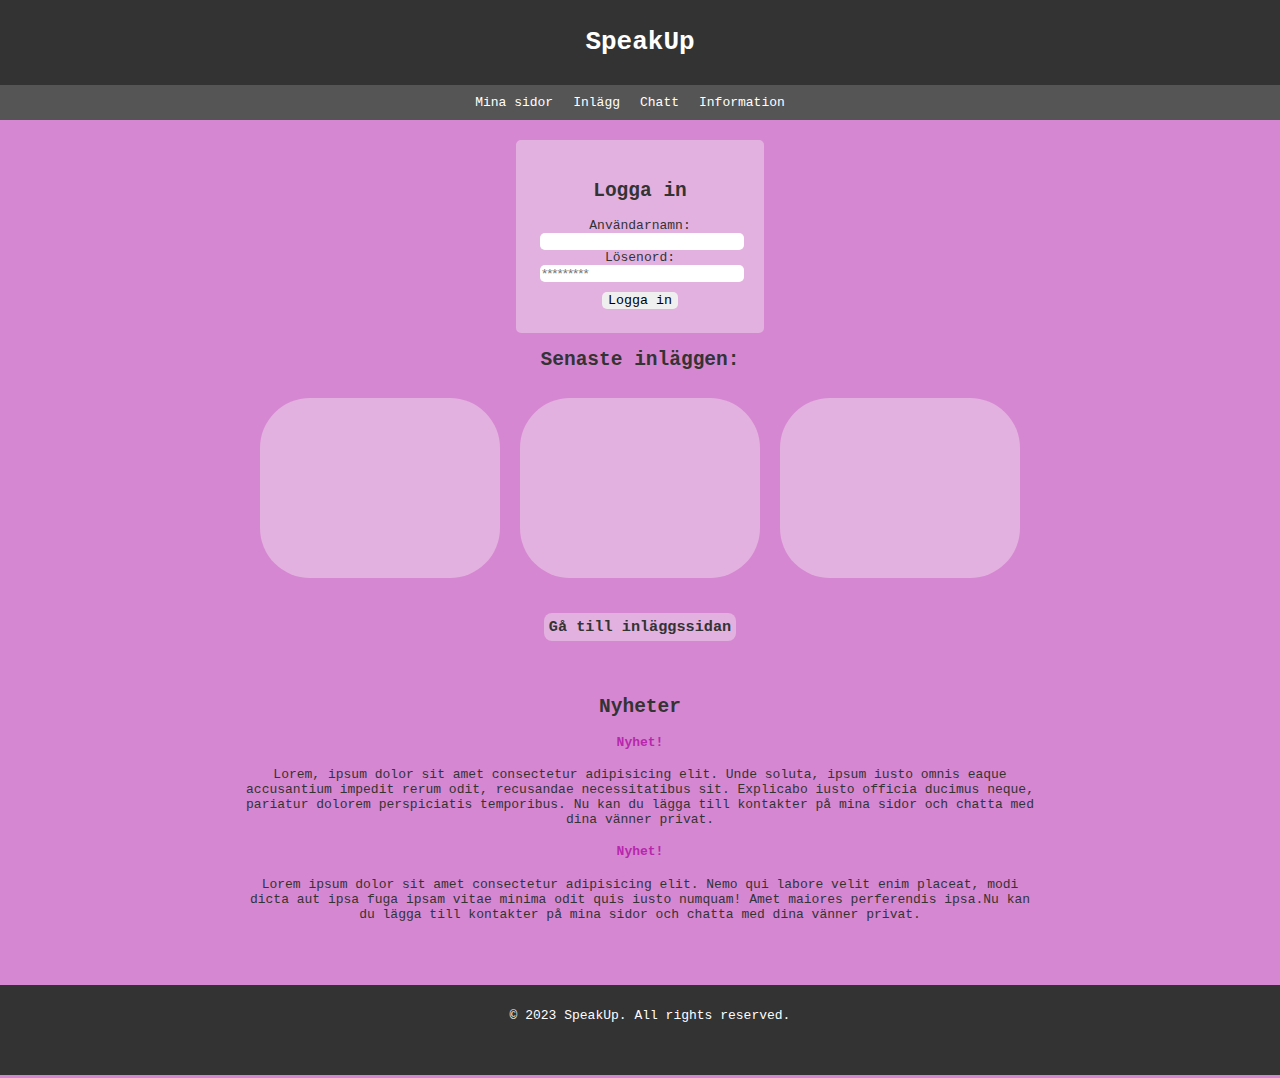
<file: index.html>
<!DOCTYPE html>
<html lang="en">
<head>
    <meta charset="UTF-8">
    <meta name="viewport" content="width=device-width, initial-scale=1.0">
    <link rel="stylesheet" href="main.css">
    <title>SpeakUp</title>
    
</head>
<body>
    <header>
        <h1>SpeakUp</h1>
    </header>

    <nav>
        <ul>
            <li><a href="#">Mina sidor</a></li>
            <li><a href="posts.html">Inlägg</a></li>
            <li><a href="#">Chatt</a></li>
            <li><a href="info.html">Information</a></li>
        </ul>
    </nav>

    <main>

        <div class="login-section">
            <h2>Logga in</h2>
            <form id="login-form">
                <label for="username">Användarnamn:</label>
                <input type="text" id="username" required>
                <label for="password">Lösenord:</label>
                <input type="password" id="password" placeholder="*********" required>
                <button id="login">Logga in</button>
            </form>
        </div>

        <div id="posts-container"></div>

        <section class="featured-section">
            <h2>Senaste inläggen:</h2>
            <section class="popular-posts">
                <div id="posts-card-1"></div>
                <div id="posts-card-2"></div>        
                <div id="posts-card-3"></div>
            </section>

            <h3><a href="posts.html">Gå till inläggssidan</a></>
        </section>
        <section class="news-section">
            <h2>Nyheter</h2>
            <section class="latest-news">
                <div class="news-card">
                    <h4 class="news-logo">Nyhet!</h4>
                    <p>Lorem, ipsum dolor sit amet consectetur adipisicing elit. Unde soluta, ipsum iusto omnis
                         eaque accusantium impedit rerum odit, recusandae necessitatibus sit. 
                        Explicabo iusto officia ducimus neque, pariatur dolorem perspiciatis temporibus.
                        Nu kan du lägga till kontakter på mina sidor och chatta med dina vänner privat.</p>
                </div>
                <div class="news-card">
                    <h4 class="news-logo">Nyhet!</h4>
                    <p>Lorem ipsum dolor sit amet consectetur adipisicing elit. Nemo qui labore velit enim placeat, 
                        modi dicta aut ipsa 
                        fuga ipsam vitae minima odit quis iusto numquam!
                         Amet maiores perferendis ipsa.Nu kan du lägga till kontakter på mina sidor och chatta med dina vänner privat.</p>
                </div>
            </section>
        </section>    
    </main>

    <footer>
        <p>&copy; 2023 SpeakUp. All rights reserved.</p>
    </footer>


    <script src="main.js"></script>
</body>
</html>
</file>
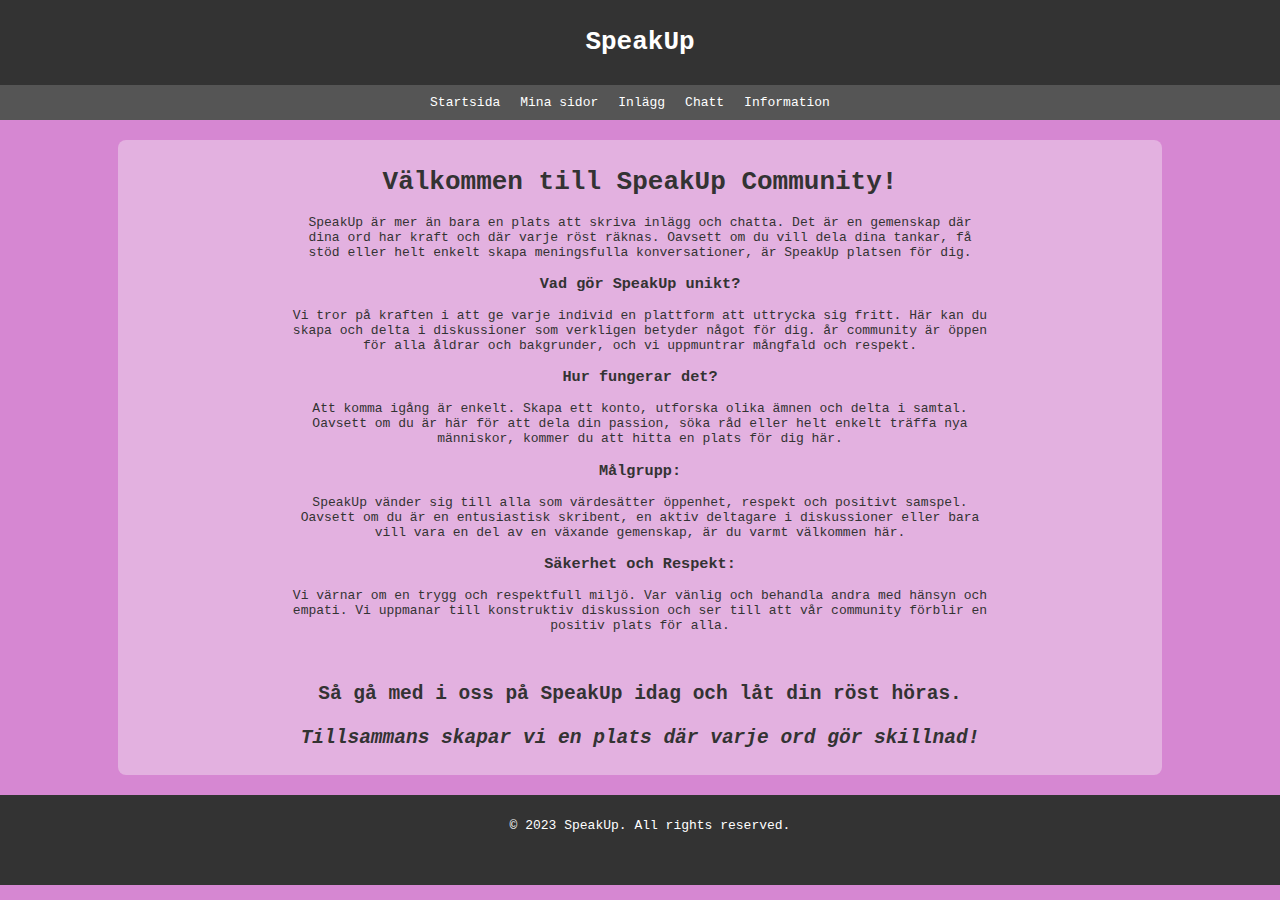
<file: info.html>
<!DOCTYPE html>
<html lang="en">
<head>
    <meta charset="UTF-8">
    <meta name="viewport" content="width=device-width, initial-scale=1.0">
    <link rel="stylesheet" href="info.css">
    <title>Information</title>
</head>

<body>
    <header>
        <h1>SpeakUp</h1>
    </header>

    <nav>
        <ul>
            <li><a href="index.html">Startsida</a></li>
            <li><a href="#">Mina sidor</a></li>
            <li><a href="posts.html">Inlägg</a></li>
            <li><a href="#">Chatt</a></li>
            <li><a href="info.html">Information</a></li>
        </ul>
    </nav>

    <main>
        <div class="info-container">
        <h1>Välkommen till SpeakUp Community!</h1>

        <p>SpeakUp är mer än bara en plats att skriva inlägg och chatta. Det är en gemenskap där dina ord har 
            kraft och där varje röst räknas. Oavsett om du vill dela dina tankar, få stöd eller 
            helt enkelt skapa meningsfulla konversationer, är SpeakUp platsen för dig. </p>
        
        <h3>Vad gör SpeakUp unikt?</h3>
        <p>Vi tror på kraften i att ge varje individ en plattform att uttrycka sig fritt. 
            Här kan du skapa och delta i diskussioner som verkligen betyder något för dig. 
            år community är öppen för alla åldrar och bakgrunder, och vi uppmuntrar mångfald och respekt. </p>
        
        <h3> Hur fungerar det?</h3>
        <p>Att komma igång är enkelt. Skapa ett konto, utforska olika ämnen och delta i samtal.
             Oavsett om du är här för att dela din passion, söka råd eller helt enkelt träffa nya
              människor, kommer du att hitta en plats för dig här. </p>
        
        <h3>Målgrupp: </h3>
        <p>SpeakUp vänder sig till alla som värdesätter öppenhet, respekt och positivt samspel.
             Oavsett om du är en entusiastisk skribent, en aktiv deltagare i diskussioner
              eller bara vill vara en del av en växande gemenskap, är du varmt välkommen här. </p>
        
        <h3>Säkerhet och Respekt:</h3>
        <p>Vi värnar om en trygg och respektfull miljö. Var vänlig och behandla andra med hänsyn och empati. 
            Vi uppmanar till konstruktiv diskussion och ser till att vår community förblir
            en positiv plats för alla. </p>
        
        <h2>Så gå med i oss på SpeakUp idag och låt din röst höras. <br> <br>
            <i>Tillsammans skapar vi en
             plats där varje ord gör skillnad! </i></h2>
        
        
        </div>

    </main>

    <footer>
        <p>&copy; 2023 SpeakUp. All rights reserved.</p>
    </footer>
</body>
</html>
</file>
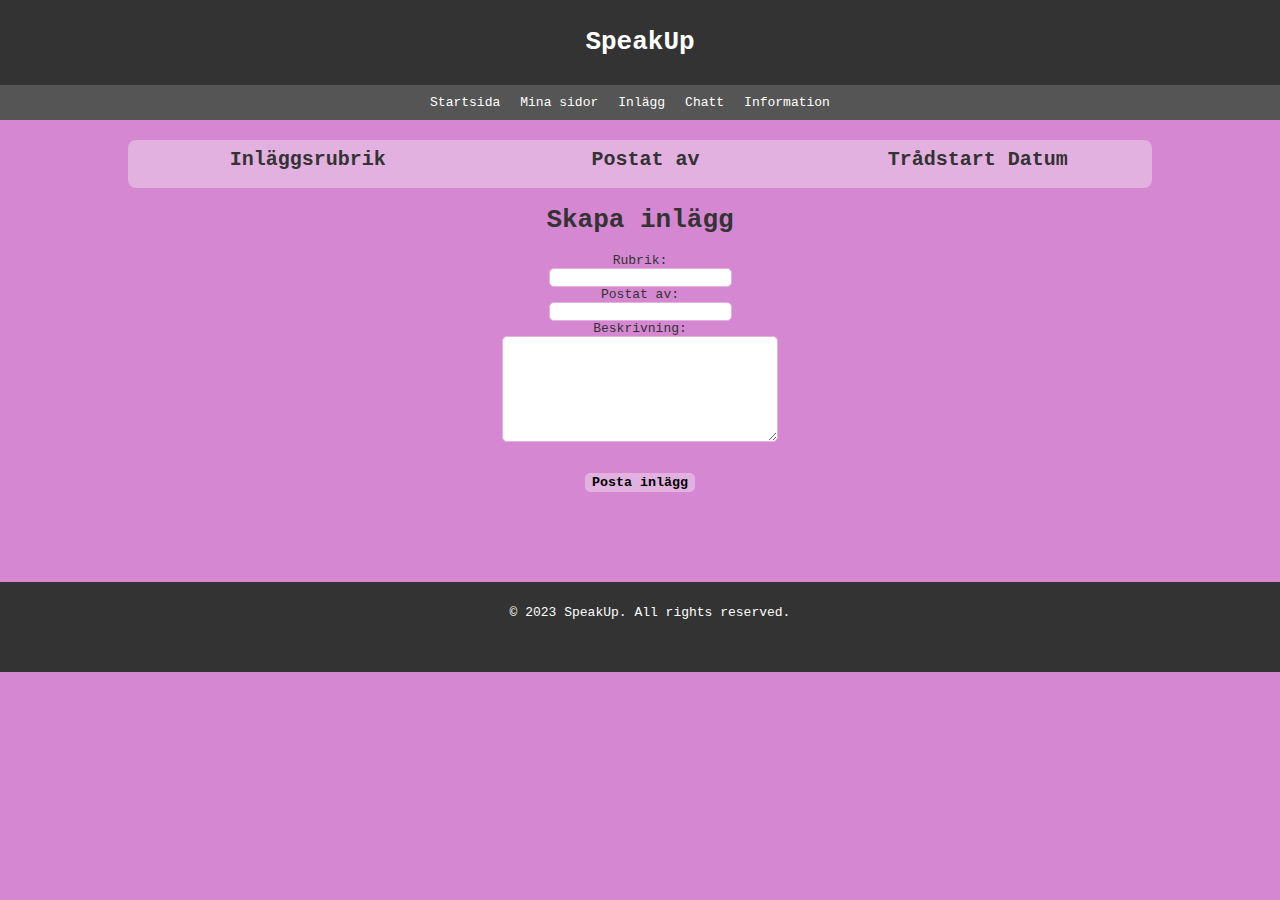
<file: posts.html>
<!DOCTYPE html>
<html lang="en">
<head>
    <meta charset="UTF-8">
    <meta name="viewport" content="width=device-width, initial-scale=1.0">
    <link rel="stylesheet" href="posts.css">
    <script src="posts.js"></script>
    <title>SpeakUp Inlägg</title>
</head>
<body>
    <header>
        <h1>SpeakUp</h1>
    </header>

    <nav>
        <ul>
            <li><a href="index.html">Startsida</a></li>
            <li><a href="#">Mina sidor</a></li>
            <li><a href="#">Inlägg</a></li>
            <li><a href="#">Chatt</a></li>
            <li><a href="info.html">Information</a></li>
        </ul>
    </nav>

    <main>
        <table id="post-list">
            <thead>
                <tr>
                    <th class="headline-table">Inläggsrubrik</th>
                    <th class="headline-user">Postat av</th>
                    <th class="headline-date">Trådstart Datum</th>
                </tr>
            </thead>
        </table>
    
      <div class="create-post">
        <form id="post-form">
            <h1>Skapa inlägg</h1>
                <td class="form-container">
                    <label for="post-title">Rubrik:</label>
                    <input type="text" id="post-title" required>
                    <label for="post-user">Postat av:</label>
                    <input type="text" id="post-user" required>
                    <label for="post-text">Beskrivning:</label>
                    <textarea id="post-text" required></textarea>
                    <p id="error-msg"></p>
                    <button type="button" id="post-button" onclick="submitPost()">Posta inlägg</button>
                 
                </td>
        </form>
      </div>  
    </main>
    

    <footer>
       <p>&copy; 2023 SpeakUp. All rights reserved.</p>
    </footer>

</body>
</html>
</file>
<file: main.css>
body {
    font-family: monospace;
    background-color: rgb(214, 135, 210);
    color: #333;
    margin: 0;
    padding: 0;
    overflow-x: hidden;
    box-sizing: border-box;
}

header {
    background-color: #333;
    color: #fff;
    text-align: center;
    padding: 10px;
}

nav {
    background-color: #555;
    padding: 10px;
   
}

ul {
    display: flex;
    justify-content: center;
    list-style-type: none;
    margin: 0;
    padding: 0;

}

li {
   
    margin-right: 20px;
}

a:hover {
    color: black;
}

a {
    text-decoration: none;
    color: #fff;
}

.read-more a {
    color: black;
    font-weight: bold;
}
.read-more a:hover, h3 a:hover {
    background-color: rgb(214, 135, 210);
    padding: 5px;
    border-radius: 8px;
    font-weight: bold;
    border: 1px solid black;
}

h3 a {
    color: #333;
    padding: 5px;
    border-radius: 8px;
    background-color: rgb(227, 177, 224);
  
}

main {
    padding: 20px;
}


.login-section {
    margin-left: auto;
    margin-right: auto;
    padding: 20px;
    width: 200px;
    clear: both;
    background-color: rgb(227, 177, 224);;
    text-align: center;
    border: 4px solid rgb(227, 177, 224);
    border-radius: 5px;
  }
  
  .login-section input {
    width: 100%;
    clear: both;
    border-radius: 5px;
    border: none;
  }

  #login {
    margin-top: 10px;
    border-radius: 5px;
    border: none;
    font-family: monospace;
    cursor: pointer;
  }


.news-section {
    margin-top: 60px;
    text-align: center;
}

.featured-section {
  text-align: center;
}
   
.popular-posts {
   display: flex;
   justify-content: center; 
     margin-bottom: 30px; 
     min-height: 200px; 
   
}

.latest-news {
    margin-bottom: 30px;
    min-height: 200px;
    
}

.news-logo {
    color: rgb(183, 39, 173);
}

#posts-card-1, #posts-card-2, #posts-card-3 {
    margin: 10px;
    border-radius: 50px;
    padding: 20px;
    
    min-width: 200px;
    background-color: rgb(227, 177, 224);
    
}


.post-text {
    display: none;
}

.news-card {

 max-width: 800px;
 margin-left: auto;
 margin-right: auto;


}

footer {
    background-color: #333;
    color: #fff;
    text-align: center;
    padding: 10px;
 
    bottom: 0;
    width: 100%;
    height: 70px;
}

@media(max-width: 800px) {

     #posts-card-3 {
        display: none;
    }

}


@media(max-width: 525px) {

    .popular-posts {
        display: block;
    }

}












/* 
body {

    margin: 0;
    padding: 0;
    min-height: 100vh;
    display: grid;
    grid-template: 5rem 1fr 10rem / 1fr;
    grid-template-areas:
        "generalheader"
        "generalcontent"
        "generalfooter"
    ;
}

header {
    grid-area: generalheader;
    background: darkturquoise;
}

main {
    grid-area: generalcontent;
    background: beige;
}

footer {
    grid-area: generalfooter;
    background: lightblue
}

.maxwidth {
    max-width: 1000px; 
    margin-left: auto;
    margin-right: auto;
    background: red;
}


.footer-content {
    display: flex;
    flex-wrap: wrap;

}

.footer-content > section{
    border: solid 1px black;
    width: 100%;
    
}


.copyright{
    display: flex;
    justify-content: center;
}


 @media (min-width: 800px) {

    .footer-content {
        display: flex;
        flex-wrap: nowrap;
        flex-direction:row-reverse;
    }

}
     */
</file>
<file: info.css>
body {
    font-family: monospace;
    background-color: rgb(214, 135, 210);
    color: #333;
    margin: 0;
    padding: 0;
    overflow-x: hidden;
}

header {
    background-color: #333;
    color: #fff;
    text-align: center;
    padding: 10px;
}

nav {
    background-color: #555;
    padding: 10px;
   
}

ul {
    display: flex;
    justify-content: center;
    list-style-type: none;
    margin: 0;
    padding: 0;

}

li {
   
    margin-right: 20px;
}

a:hover {
    color: black;
}

a {
    text-decoration: none;
    color: #fff;
}

.info-container{
   padding: 10px;
    text-align: center;
    background-color: rgb(227, 177, 224);
    border-radius: 8px;
    max-width: 80% ;
    margin-left: auto;
    margin-right: auto;
    margin-top: 20px;
    margin-bottom: 20px;
}

p {
    margin-left: auto;
    margin-right: auto;
    max-width: 700px;
}

h2 {
    margin-top: 50px;
}

footer {
    background-color: #333;
    color: #fff;
    text-align: center;
    padding: 10px;
 
    bottom: 0;
    width: 100%;
    height: 70px;
}
</file>
<file: posts.css>
body {
    font-family: monospace;
    background-color: rgb(214, 135, 210);
    color: #333;
    margin: 0;
    padding: 0;
    overflow-x: hidden;
}

header {
    background-color: #333;
    color: #fff;
    text-align: center;
    padding: 10px;
}

nav {
    background-color: #555;
    padding: 10px;
    margin-bottom: 20px;
   
}


ul {
    display: flex;
    justify-content: center;
    list-style-type: none;
    margin: 0;
    padding: 0;
}

li {
    margin-right: 20px;
}

a {
    text-decoration: none;
}

a:hover {
    color: black;
}

nav a {
    
    color: #fff;
}

.post {
    text-align: center;
}

table a {
    color: #333;
    font-weight: bold;
}

.headline-table, .headline-user, .headline-date {
    font-size: 20px;
    padding-bottom: 10px;
    width: 400px;
}


table {
    max-width: 80%;
    text-align: center;
    margin-left: auto;
    margin-right: auto;
    background-color: rgb(227, 177, 224);
    /* border: 1px solid #333; */
    border-radius: 8px;
    padding: 5px;
}

 td {
    border: 1px solid rgb(214, 135, 210);
    
}



form {
    display: flex;
    flex-direction:column;
    align-items: center;
}

input {
    border-radius: 5px;
    border: 1px solid rgb(227, 177, 224);
}

textarea {
    border: 1px solid rgb(227, 177, 224);;
    border-radius: 5px;
    margin-bottom: 5px;
    height: 100px;
    width: 270px;
    
}

#error-msg {
    color: rgb(227, 177, 224);
    background-color: black;
}

#post-button {
    font-family: monospace;
    font-weight: bold;
    border-radius: 5px;
    border: 1px solid rgb(227, 177, 224);
    cursor: pointer;
    margin-bottom: 70px;
    background-color:rgb(227, 177, 224)
}

#post-button:hover {
    background-color: rgb(214, 135, 210);
    border: 1px solid black;
}

.delete-button {
    font-family: monospace;
    border-radius: 5px;
    border: 1px solid rgb(227, 177, 224);
    cursor: pointer;
    color: black;
    font-weight: bold;
    background-color: rgb(214, 135, 210)
  }

  .delete-button:hover{
    background-color: rgb(227, 177, 224);
    border: 1px solid black;
  }
  

.form-container {
    width: 100%;
    max-width: 500px; 
}

footer {
    margin-top: 20px;
    background-color: #333;
    color: #fff;
    text-align: center;
    padding: 10px;
 
    bottom: 0;
    width: 100%;
    height: 70px;
   
}

#text-cell {
    
    display: none;
    border: 1px solid rgb(214, 135, 210);
    
    
}


@media(max-width: 800px) {

     .posts-card-3 {
        display: none;
    }

}


@media(max-width: 450px) {

    .popular-posts {
        display: block;
    }

}
</file>
